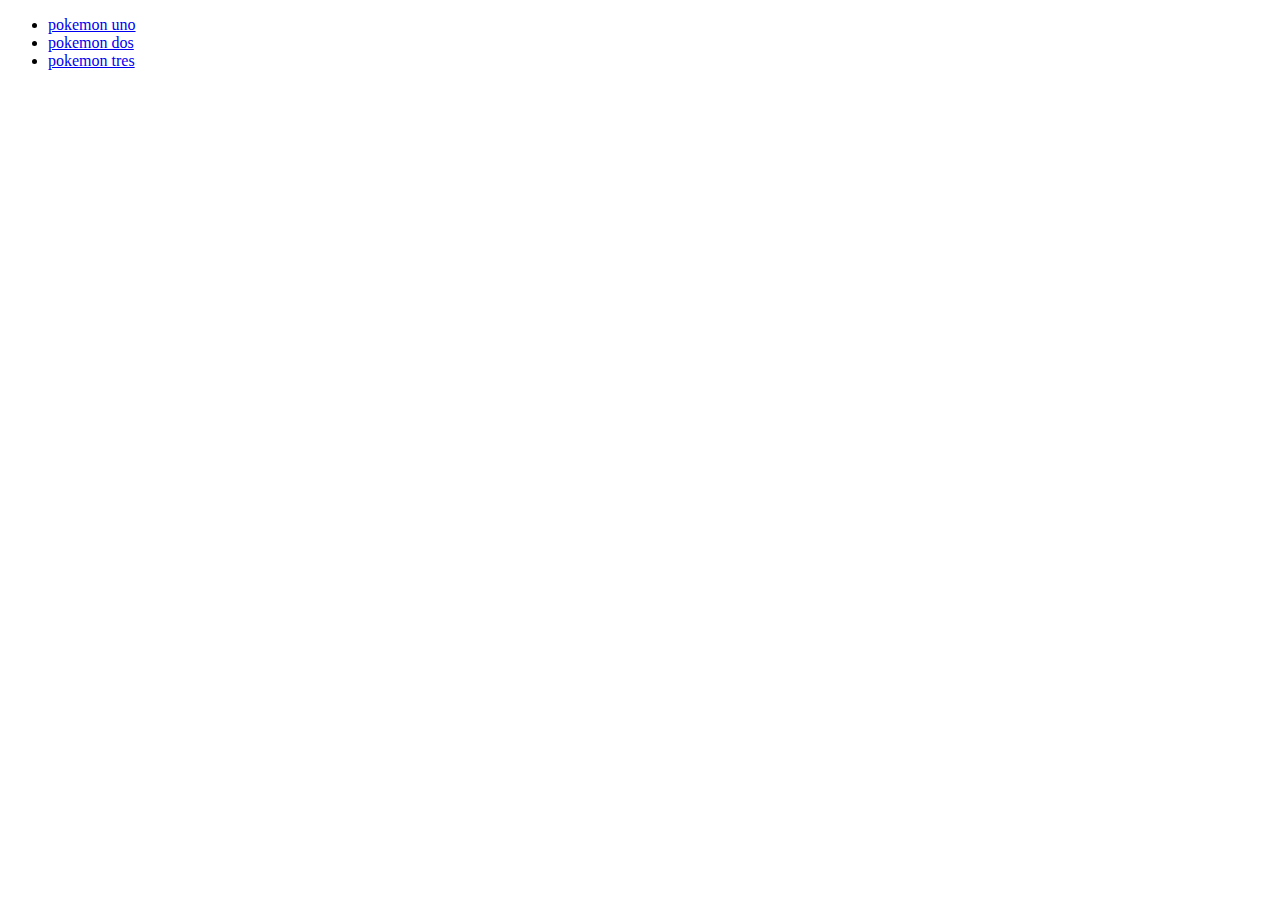
<file: index.html>
<!DOCTYPE html>
<html lang="en">
<head>
    <meta charset="UTF-8">
    <meta name="viewport" content="width=device-width, initial-scale=1.0">
    <title>Pagina de inicio para pokemones</title>
    <link rel="stylesheet" href="styles.css">
</head>
<body>
    <div class="containter">
        <ul>
            <li class="button"><a href="pokemon-uno.html">pokemon uno</a></li>
            <li class="button"><a href="pokemon-dos.html">pokemon dos</a></li>
            <li class="button"><a href="pokemon-tres.html">pokemon tres</a></li>
        </ul>
    </div>
</body>
</html>
</file>
<file: styles.css>
.parent {
    display: grid;
    grid-template-columns: repeat(3, 1fr);
    grid-template-rows: repeat(4, 1fr);
    gap: 8px;
}
    
.div1 {
    grid-column: span 3 / span 3;
}

.div2 {
    grid-row: span 3 / span 3;
    grid-row-start: 2;
}

.div3 {
    grid-column: span 2 / span 2;
    grid-row: span 2 / span 2;
    grid-row-start: 2;
}

.div4 {
    grid-column: span 2 / span 2;
    grid-column-start: 2;
    grid-row-start: 4;
}
</file>
